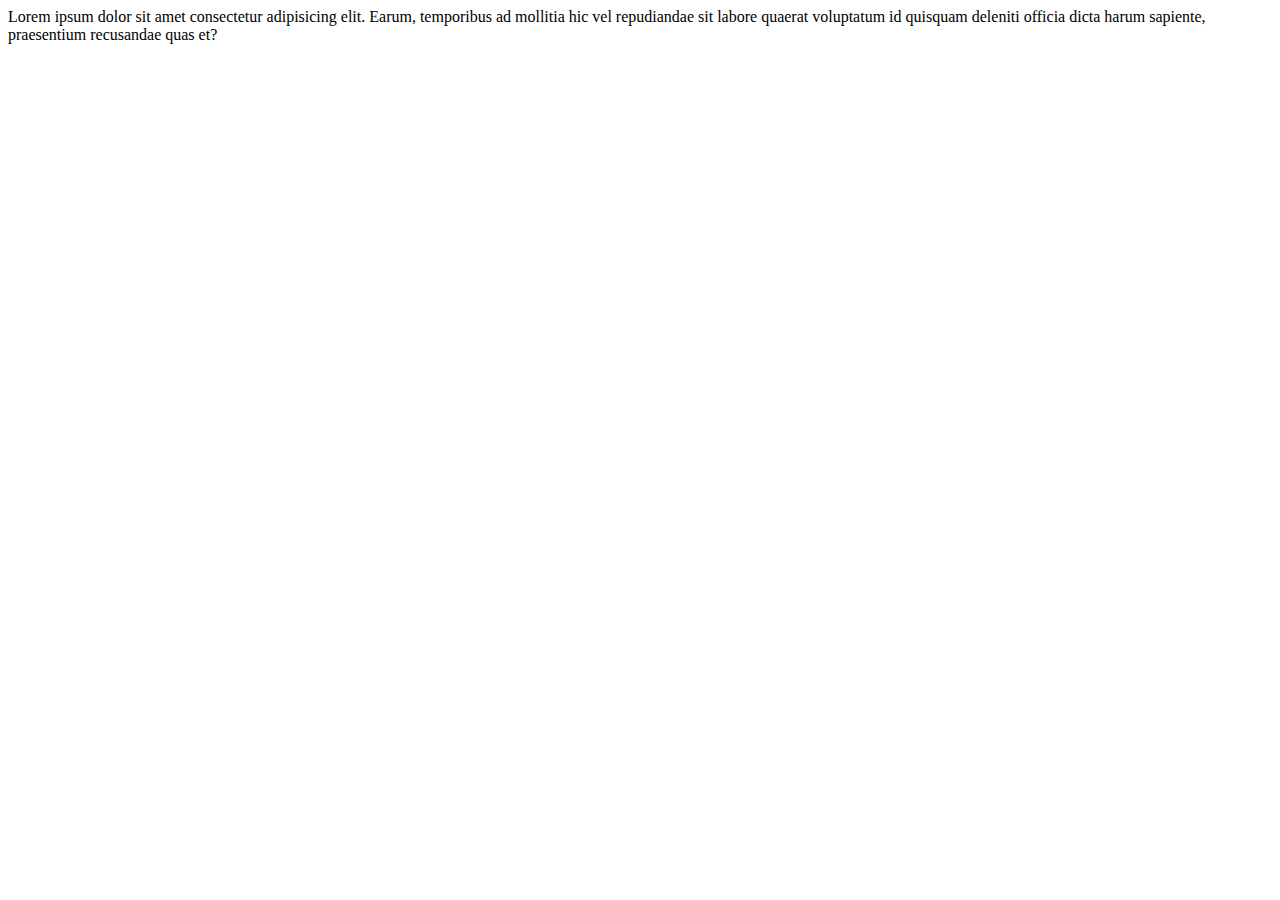
<file: index.html>
<!DOCTYPE html>
<html lang="ru">
<head>
    <meta charset="UTF-8">
    <meta name="viewport" content="width=device-width, initial-scale=1.0">
    <title>Document</title>
</head>
<body>
    <div class="Main">
        Lorem ipsum dolor sit amet consectetur adipisicing elit. Earum, temporibus ad mollitia hic vel repudiandae sit labore quaerat voluptatum id quisquam deleniti officia dicta harum sapiente, praesentium recusandae quas et?
    </div>
</body>
</html>
</file>
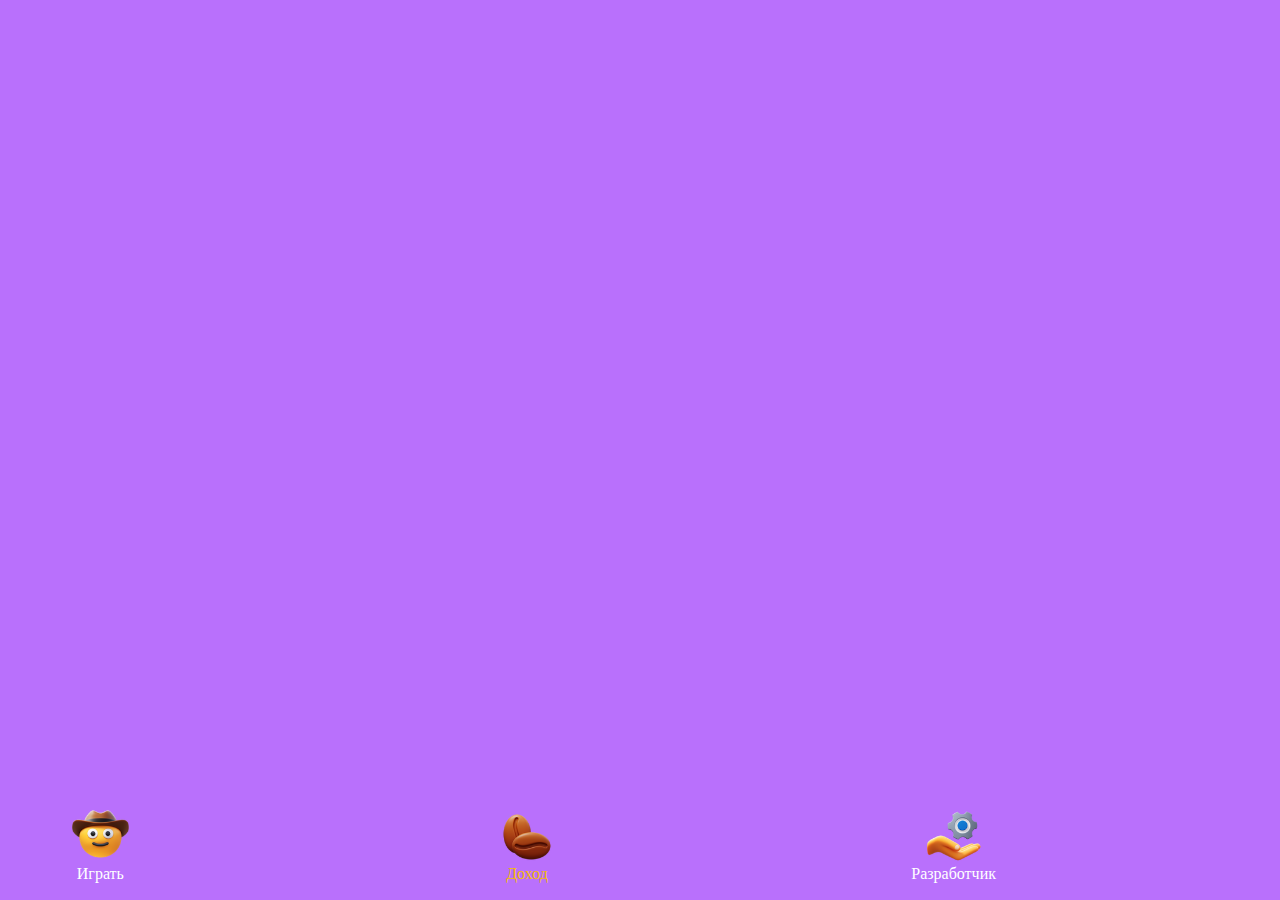
<file: income.html>
<!DOCTYPE html>
<html lang="en">
<head>
    <meta charset="UTF-8">
    <meta name="viewport" content="width=device-width, initial-scale=1.0">
    <title>Document</title>
    <link rel="stylesheet" href="style.css">
</head>
<body>
    <div class="mainScreen">
        <div class="scorePanel"></div>
        <div class="objectPanel"></div>
        <div class="controlPanel">
            <a href="index.html" class="hrefControl"><div class="buttonControl">
                <img src="image/icons8-лицо-в-ковбойской-шляпе-94.png">
                <p>Играть</p>
            </div></a>
            <a href="income.html" class="hrefControl"><div class="buttonControl">
                <img src="image/icons8-coffee-beans-94.png">
                <p class="active">Доход</p>
            </div></a>
            <a href="programmer.html" class="hrefControl"><div class="buttonControl">
                <img src="image/icons8-обслуживание-94.png">
                <p>Разработчик</p>
            </div></a>
        </div>
    </div>
</body>
</html>
</file>
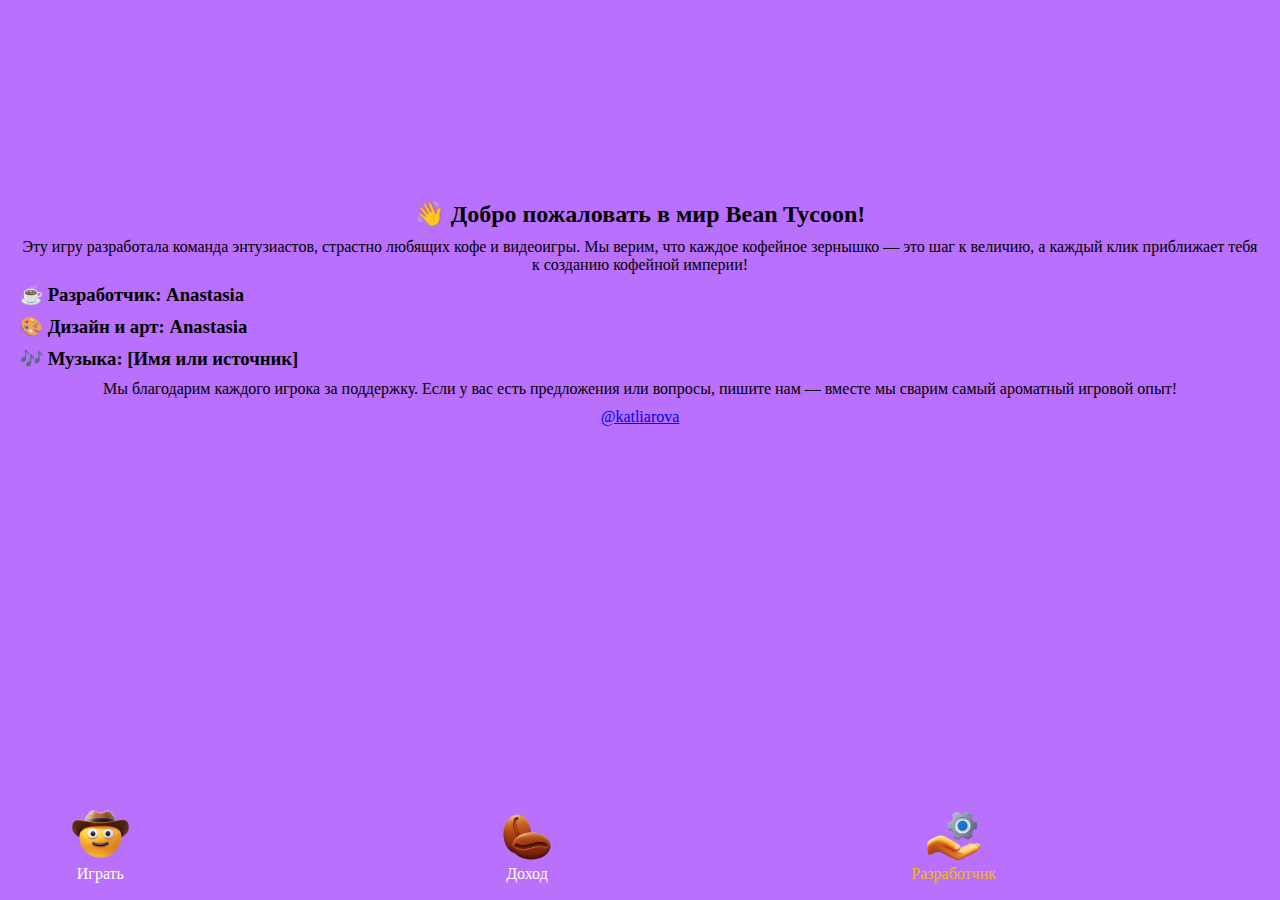
<file: programmer.html>
<!DOCTYPE html>
<html lang="en">
<head>
    <meta charset="UTF-8">
    <meta name="viewport" content="width=device-width, initial-scale=1.0">
    <title>Document</title>
    <link rel="stylesheet" href="style.css">
</head>
<body>
    <div class="mainScreen">
        <div class="scorePanel"></div>
        <div class="programmerPanel">
            <h2>👋 Добро пожаловать в мир Bean Tycoon!</h2>
            <p>Эту игру разработала команда энтузиастов,
                 страстно любящих кофе и видеоигры. Мы верим, 
                 что каждое кофейное зернышко — это шаг к величию, 
                 а каждый клик приближает тебя к созданию кофейной империи!
            </p>
            <h3>☕ Разработчик: Anastasia </h3>
            <h3>🎨 Дизайн и арт: Anastasia </h3>
            <h3>🎶 Музыка: [Имя или источник]</h3>

            <p>Мы благодарим каждого игрока за поддержку.
                 Если у вас есть предложения или вопросы, пишите 
                 нам — вместе мы сварим самый ароматный игровой опыт!</p>
            <a href="#">@katliarova</a>
        </div>
        <div class="controlPanel">
            <a href="index.html" class="hrefControl"><div class="buttonControl">
                <img src="image/icons8-лицо-в-ковбойской-шляпе-94.png">
                <p>Играть</p>
            </div></a>
            <a href="income.html" class="hrefControl"><div class="buttonControl">
                <img src="image/icons8-coffee-beans-94.png">
                <p>Доход</p>
            </div></a>
            <a href="programmer.html" class="hrefControl"><div class="buttonControl">
                <img src="image/icons8-обслуживание-94.png">
                <p class="active">Разработчик</p>
            </div></a>
        </div>
    </div>
</body>
</html>
</file>
<file: style.css>
* {
    margin: 0;
    padding: 0;
}
.loadingScreen {
    font-size: 39px;
    width: 100%;
    background-color: rgba(199, 143, 252, 0.808);
    height: 100vh;
    display: flex;
    justify-content: center;
    align-items: center;
    animation: fadeOut 3s forwards;
}

@keyframes fadeOut {
    0% { opacity: 1; display: flex; }
    25% { opacity: 0.5; display: flex;}
    50% { opacity: 1; display: flex; }
    75% { opacity: 0.5; display: flex; }
    100% { opacity: 1; display: none; }
}

.mainScreen{
    width: 100%;
    height: 100vh;
    background-color: rgba(149, 39, 251, 0.664);
    display: grid;
    grid-template-rows: 20% 68% 12%;
}
.controlPanel{
    display: flex;
    justify-content: space-around;
}
.hrefControl{
    width: 25%;
    text-decoration: none;
    display: flex;
    align-items: center;
}
.buttonControl{
    display: flex;
    flex-direction: column;
    justify-content: center;
    align-items: center;
    color: white;
    font-weight: 500;
}
.buttonControl img{
    width: 60%;
}
.active{
    color: rgb(243, 188, 6);
}

.programmerPanel{
    padding: 20px;
    text-align: center;
    h2, p{
        padding-bottom: 10px;
    }
    h3{
        padding-bottom: 10px;
        text-align: left;
    }
}
</file>
